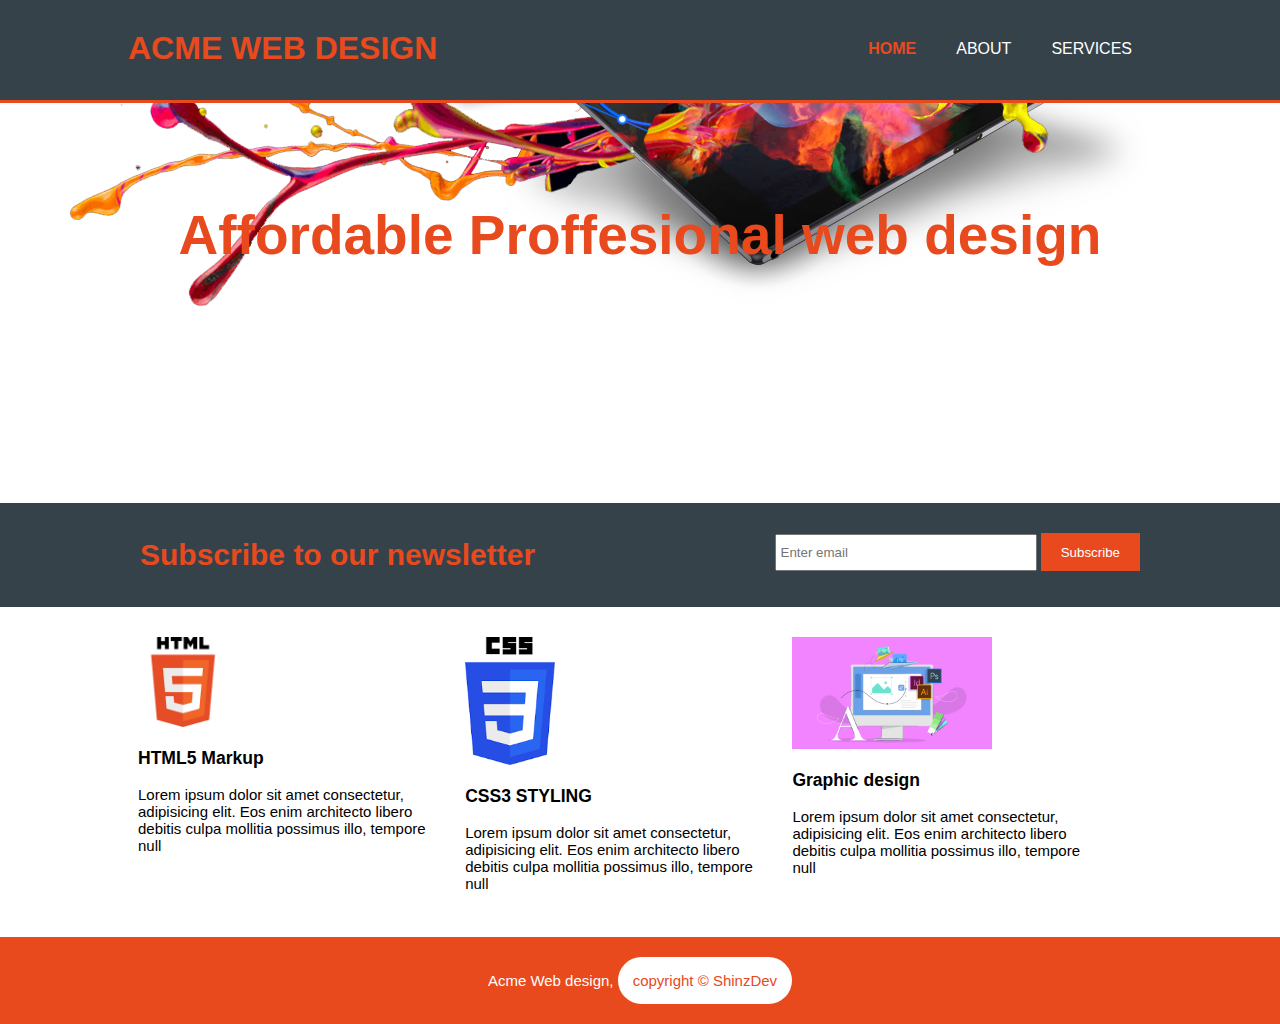
<file: index.html>
<!DOCTYPE html>
<html lang="en">
<head>
    <meta charset="UTF-8">
    <meta http-equiv="X-UA-Compatible" content="IE=edge">
    <meta name="viewport" content="width=device-width, initial-scale=1.0">
    <title>Welcome</title>
    <link rel="stylesheet" href="style.css">
</head>
<body>
    <header>
       <div class="container">
        <div id="branding">
            <a href="index.html">
                <h1 id="logo" > <span class="highlight" >Acme</span> Web design</h1>
            </a>
        </div>
       <nav>
       <ul>
        <li class="current"  ><a href="index.html">Home</a></li>
        <li><a href="about.html">About</a></li>
        <li><a href="services.html">Services</a></li>
    </ul>
</nav>
</div>
    </header>
   

    <section id="showcase">
        <div class="container">
            <h1>Affordable Proffesional web design</h1>
                <p>Lorem ipsum dolor sit amet consectetur adipisicing elit. A sequi sed, blanditiis vero iure maio</p>
        </div>
    </section>

    <section id="newsletter" >
        <div class="container">
        <h1>Subscribe to our newsletter</h1>
        <form>
            <input type="email" name="" id="email" placeholder="Enter email" >
            <button   type="submit" class="button_1" >Subscribe</button>
        </form>
        </div>
    </section>

    <section id="boxes">
        <div class="container">
            <div class="box">
                
                <aside>
                    <img src="download.png" alt="">
                    <h3> HTML5 Markup   </h3>
                    <p>Lorem ipsum dolor sit amet consectetur, adipisicing elit. Eos enim architecto libero debitis culpa mollitia possimus illo, tempore null</p>
                                </div>
                                <div class="box">
                    
                    
                    <img src="CSS.png" alt="">
                    <h3> CSS3 STYLING  </h3>
                    <p>Lorem ipsum dolor sit amet consectetur, adipisicing elit. Eos enim architecto libero debitis culpa mollitia possimus illo, tempore null</p>
                                </div>
                                <div class="box">
                    
                    <img  style="width: 200px;"  src="DESIGN.png" alt="">
                    <h3> Graphic design  </h3>
                    <p>Lorem ipsum dolor sit amet consectetur, adipisicing elit. Eos enim architecto libero debitis culpa mollitia possimus illo, tempore null</p>
                                </div>
                            </div>
                        </section>
                </aside>


    <footer>

        <p>Acme Web design, <span id="foot" >copyright &copy; ShinzDev </span>      </p>
    </footer>

</body>
</html>
</file>
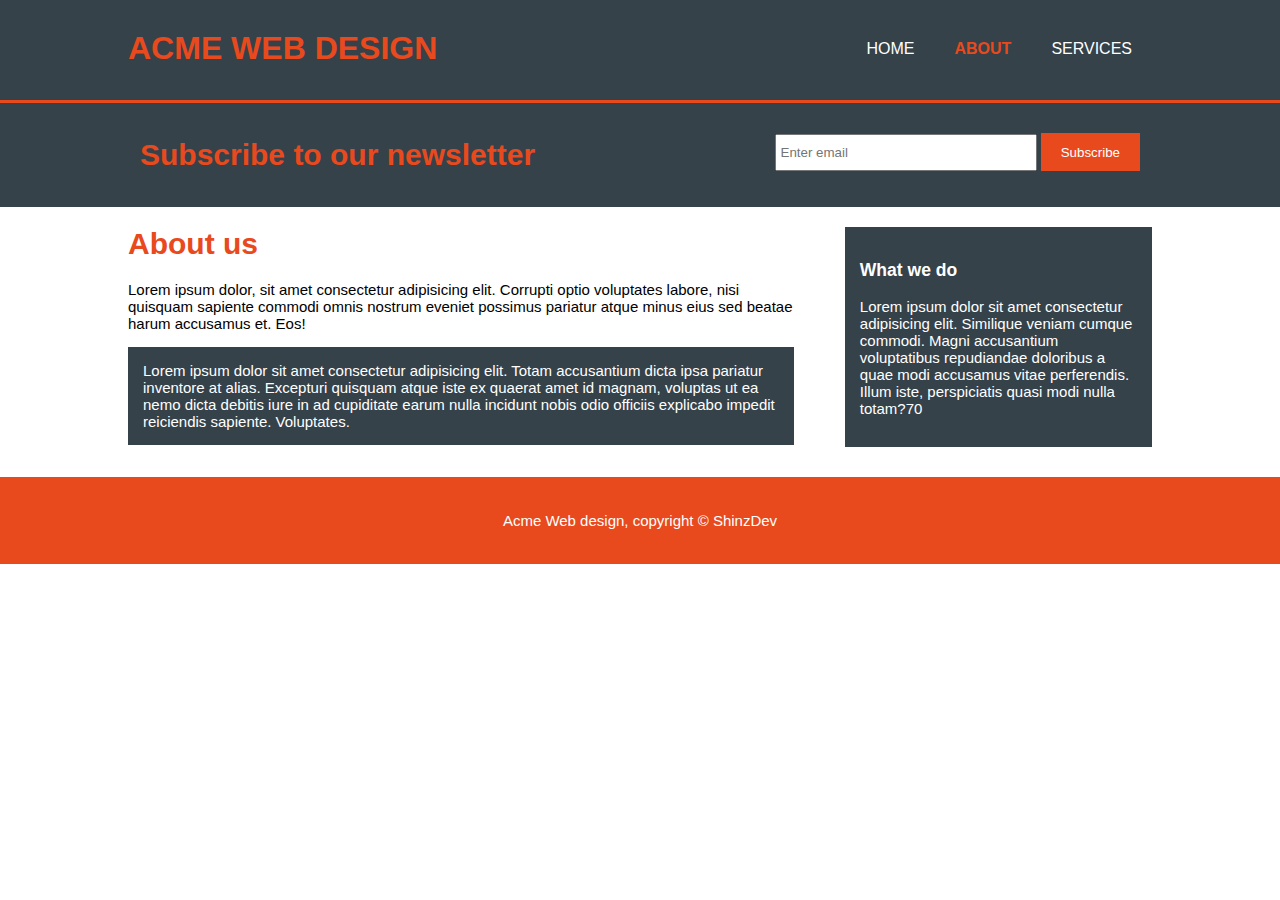
<file: about.html>
<!DOCTYPE html>
<html lang="en">
<head>
    <meta charset="UTF-8">
    <meta http-equiv="X-UA-Compatible" content=",lIE=edge">
    <meta name="viewport" content="width=device-width, initial-scale=1.0">
    <title>Welcome to About</title>
    <link rel="stylesheet" href="style.css">
</head>
<body>
    <header>
       <div class="container">
        <div id="branding">
            <a href="index.html">
                <h1 id="logo" > <span class="highlight" >Acme</span> Web design</h1>
            </a>
        </div>
       <nav>
       <ul>
        <li ><a href="index.html">Home</a></li>
        <li class="current"><a href="about.html">About</a></li>
        <li><a href="services.html">Services</a></li>
    </ul>
</nav>
</div>
    </header>
   

    <section id="newsletter" >
        <div class="container">
        <h1>Subscribe to our newsletter</h1>
        <form>
            <input type="email" name="" id="email" placeholder="Enter email" >
            <button   type="submit" class="button_1" >Subscribe</button>
        </form>
        </div>
    </section>

    <section id="main">
        <div class="container">

            <article id="main-col">
                    <h1 class="page_title" >About us</h1>
                    <p>Lorem ipsum dolor, sit amet consectetur adipisicing elit. Corrupti optio voluptates labore, nisi quisquam sapiente commodi omnis nostrum eveniet possimus pariatur atque minus eius sed beatae harum accusamus et. Eos!</p>
                    <p class="dark">Lorem ipsum dolor sit amet consectetur adipisicing elit. Totam accusantium dicta ipsa pariatur inventore at alias. Excepturi quisquam atque iste ex quaerat amet id magnam, voluptas ut ea nemo dicta debitis iure in ad cupiditate earum nulla incidunt nobis odio officiis explicabo impedit reiciendis sapiente. Voluptates.</p>
            
                </article>


                <aside id="sidebar"> 
                    <div class="dark" >
                    <h3>What  we do</h3>
                    <p>Lorem ipsum dolor sit amet consectetur adipisicing elit. Similique veniam cumque commodi. Magni accusantium voluptatibus repudiandae doloribus a quae modi accusamus vitae perferendis. Illum iste, perspiciatis quasi modi nulla totam?70</p>
                </div>
                </aside>
                     </div>
                        </section>
            


    <footer>

        <p>Acme Web design, copyright &copy; ShinzDev       </p>
    </footer>

</body>
</html>
</file>
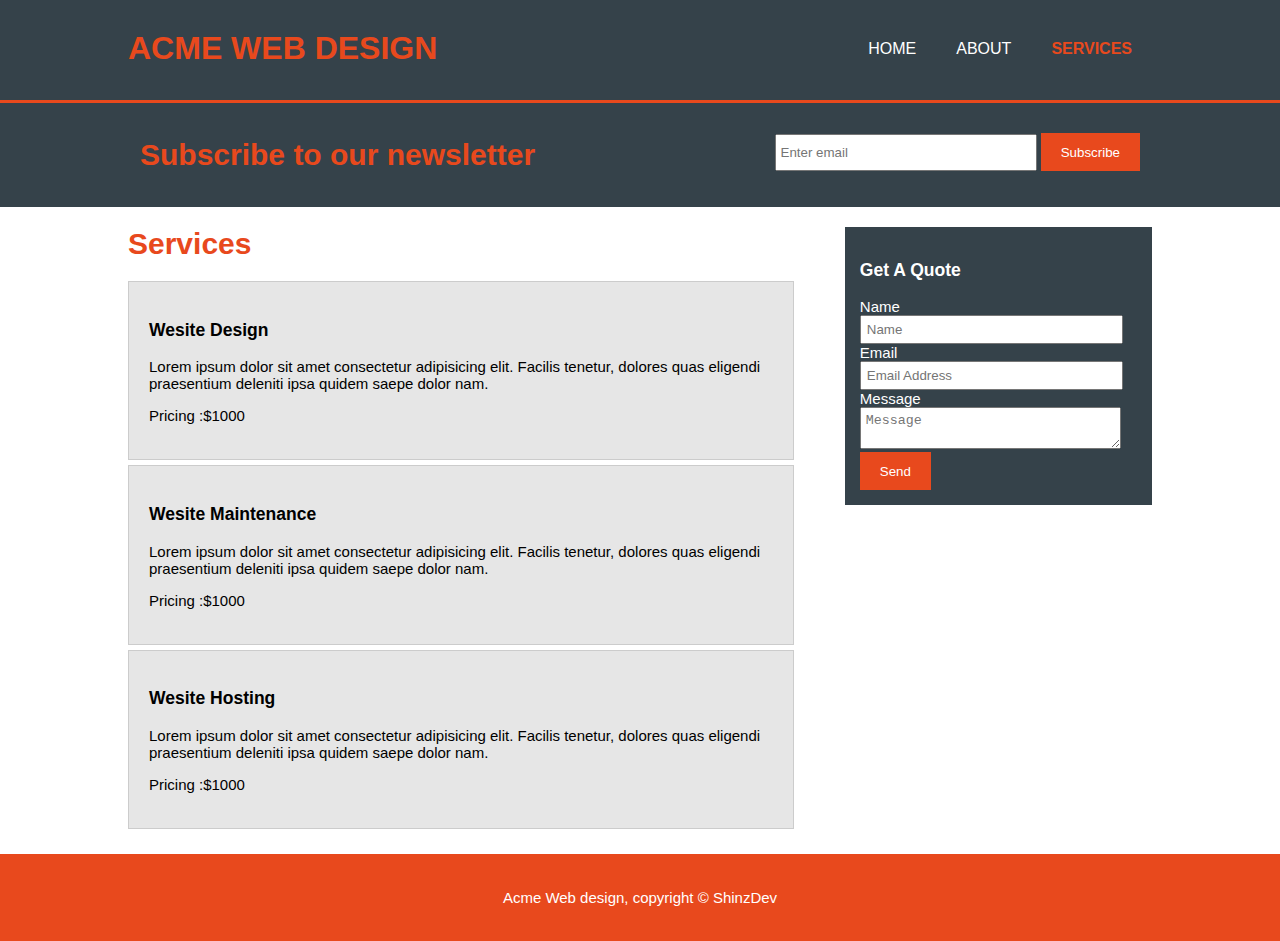
<file: services.html>
<!DOCTYPE html>
<html lang="en">
<head>
    <meta charset="UTF-8">
    <meta http-equiv="X-UA-Compatible" content="IE=edge">
    <meta name="viewport" content="width=device-width, initial-scale=1.0">
    <title>Services</title>
    <link rel="stylesheet" href="style.css">
</head>
<body>
    <header>
       <div class="container">
        <div id="branding">
            <a href="index.html">
                <h1 id="logo" > <span class="highlight" >Acme</span> Web design</h1>
            </a>
        </div>
       <nav>
       <ul>
        <li ><a href="index.html">Home</a></li>
        <li ><a href="about.html">About</a></li>
        <li class="current" ><a href="services.html">Services</a></li>
    </ul>
</nav>
</div>
    </header>
   

    <section id="newsletter" >
        <div class="container">
        <h1>Subscribe to our newsletter</h1>
        <form>
            <input type="email" name="" id="email" placeholder="Enter email" >
            <button   type="submit" class="button_1" >Subscribe</button>
        </form>
        </div>
    </section>

    <section id="main">
        <div class="container">

            <article id="main-col">
                    <h1 class="page_title" >Services</h1>
                    <ul id="services">
                        <li>
                            <h3>Wesite Design</h3>
                            <p>Lorem ipsum dolor sit amet consectetur adipisicing elit. Facilis tenetur, dolores quas eligendi praesentium deleniti ipsa quidem saepe dolor nam.</p>
                            <p>Pricing :$1000</p>
                        </li>
                        <li>
                            <h3>Wesite Maintenance</h3>
                            <p>Lorem ipsum dolor sit amet consectetur adipisicing elit. Facilis tenetur, dolores quas eligendi praesentium deleniti ipsa quidem saepe dolor nam.</p>
                            <p>Pricing :$1000</p>
                            
                        </li>
                        <li>
                            <h3>Wesite Hosting</h3>
                            <p>Lorem ipsum dolor sit amet consectetur adipisicing elit. Facilis tenetur, dolores quas eligendi praesentium deleniti ipsa quidem saepe dolor nam.</p>
                            <p>Pricing :$1000</p>
                        </li>
                    </ul>
                </article>


                <aside id="sidebar"> 
                    <div class="dark" >
                    <h3>Get A Quote</h3>
                    <form class="quote">
                        <div>
                        <label ">Name</label><br>
                        <input type="text"  placeholder="Name">
                        </div>
                        <div>
                        <label >Email</label><br>
                        <input type="email"   placeholder="Email Address" >
                        </div>
                        <div>
                            <label >Message</label><br>
                            <textarea  placeholder="Message" ></textarea>
                        </div>
                        
                        <button class="button_1" type="submit">Send</button>
                    </form>
                </div>
                </aside>
                     </div>
                        </section>
            


    <footer>

        <p>Acme Web design, copyright &copy; ShinzDev       </p>
    </footer>

</body>
</html>
</file>
<file: style.css>
body{
    font-family: Arial, Helvetica, sans-serif;
    font-size: 15px;
    line-height: 1,5px;
    padding: 0;
    margin: 0;
   background-color: #ffffff;
}



.container{
    width: 80%;
    margin: auto;
    overflow: hidden;
}


ul{
    margin: 0;
    padding: 0;
}


.button_1{
    height: 38px;
    background: #e8491d;
    border: 0;
    padding-left:20px ;
    padding-right: 20px;
    color: white;
}
.dark{
    padding: 15px;
    background: #35424a;
    color: white;
    margin-top: 10px;
    margin-bottom: 10px;
}



/*header*/
header{
    background-color: #35424a;
    color: white;
    padding-top: 30px;
    min-height: 70px;
    border-bottom: #e8491d 3px solid;
}

h1{
    color: #e8491d;
}

header a {
    color: #fff;
    text-decoration: none;
    text-transform: uppercase;
    font-size: 16px;
}


header  ul {
    margin: 0;
    padding: 0;

}
header li{
    float: left;
    display: inline;
    padding: 0  20px 0 20px ;
}
header #branding{
    float: left;
}



header #branding h1{
    margin: 0;
}

header nav{
    float: right ;
    margin-top: 10px;
}

header .highlight, .current a{
    color: #e8491d;
    font-weight: bold;
} 


header a:hover{
    color: #cccccc;
    font-weight: bold;
} 















/*showcase*/
#showcase{
    min-height: 400px;
    background: url(showcase.png)  no-repeat 0 -400px;
    text-align: center;
    color: #ffffff;

}


#showcase h1 {
    margin-top: 100px;
    font-size: 55px;
    margin-bottom: 10px;
}

#showcase p{
    font-size: 20px;

}


#newsletter {
    padding: 15px;
    color: #fff;
    background-color: #35424a;
}

#newsletter h1{
    float: left;

}

#newsletter form{
    float: right;
    margin-top: 15px;
}

#newsletter input[type="email"]{
    padding: 4px;
    height: 25px;
    width: 250px;
}

/*boxes*/
#boxes{
    margin-top: 20px;

}
#boxes .box{
    float: left;
    width: 30%;
    padding: 10px;
}

#boxes .box img{
    width: 90px;
}

/*sidebar*/
aside#sidebar{
    float: right;
    width: 30%;
    margin-top: 10px;
}

aside#sidebar .quote input, aside#sidebar .quote textarea{
    width: 90%;
    padding: 5px;
}





/*main-col*/
article#main-col{
    float: left;
    width: 65%;
}



/*service*/

ul#services li{
    list-style: none;
    padding: 20px;
    border: #cccccc solid 1px ;
    margin-bottom: 5px;
    background-color: #e6e6e6;
}


#foot{
    padding: 15px;
    background-color: #ffffff;
    color: #e8491d;
    border-radius: 30px;
    
}

footer{
    padding: 20px;
    margin-top: 20px;
    color: white;
    background-color: #e8491d;
    /* 22384f */
    text-align: center;
}


/*media queries     320px — 480px: Mobile devices. 481px — 768px: iPads,
 Tablets. 769px — 1024px: Small screens, laptops. 
 1025px — 1200px: Desktops, large screens.          */

 @media(max-width:760px  ){

    header #branding,
    header nav,
    header nav li,
    #newsletter h1,
    #newsletter form,
    #boxes .box,
    article#main-col,
     aside#sidebar,
     footer{
        float: none;
        text-align: center;
        width: 100%;
        transition:all 0.15s;

    }



    header{
        padding-bottom: 20px;
        transition: all 0.6s;
    }

    #showcase h1{
        margin-top: 40px;
        transition: all 0.6s;

    }


    #newsletter button, .quote button  {
        display: block;
        width: 100%;
        transition: all 0.6s;
    }

    #newsletter form input [type="email"]  .quote input, .quote textarea {
    width: 100%;
    margin-bottom: 5px;
    transition: all 0.6s;


    }
}
</file>
